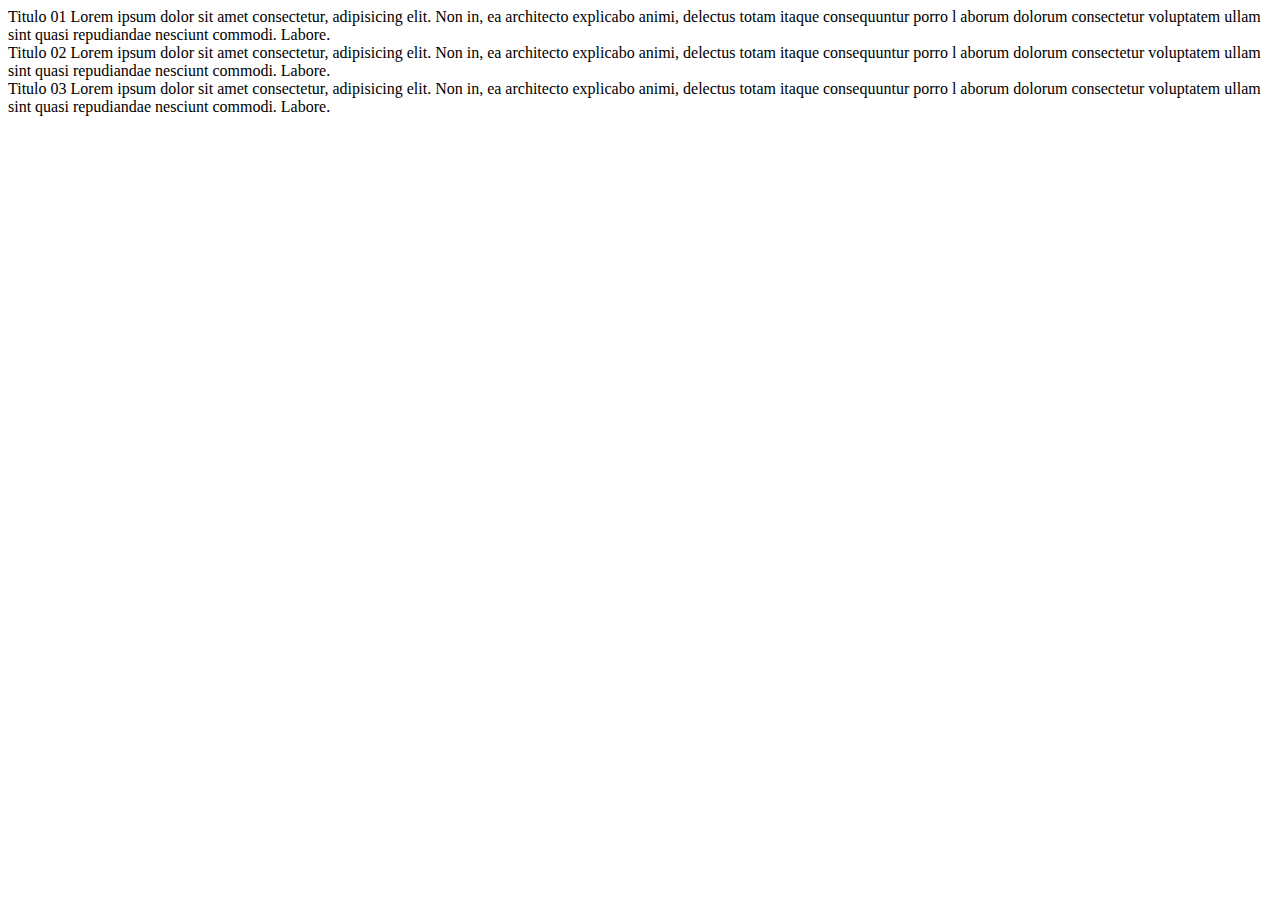
<file: introducaoHTMLeCSS/index.html>
<!DOCTYPE html>
<html lang="pt-br">

<head>
    <title>Aula de HTML</title>
</head>

<body>
    <div>
        Titulo 01
        
        Lorem ipsum dolor sit amet consectetur, adipisicing elit. Non in,
        ea architecto explicabo animi, delectus totam itaque consequuntur porro l
        aborum dolorum consectetur voluptatem ullam sint quasi repudiandae
        nesciunt commodi. Labore.
    </div>
    
    <div>
        Titulo 02
        
        Lorem ipsum dolor sit amet consectetur, adipisicing elit. Non in,
        ea architecto explicabo animi, delectus totam itaque consequuntur porro l
        aborum dolorum consectetur voluptatem ullam sint quasi repudiandae
        nesciunt commodi. Labore.
    </div>

    <div>
        Titulo 03
        
        Lorem ipsum dolor sit amet consectetur, adipisicing elit. Non in,
        ea architecto explicabo animi, delectus totam itaque consequuntur porro l
        aborum dolorum consectetur voluptatem ullam sint quasi repudiandae
        nesciunt commodi. Labore.
    </div>
</body>

</html>
</file>
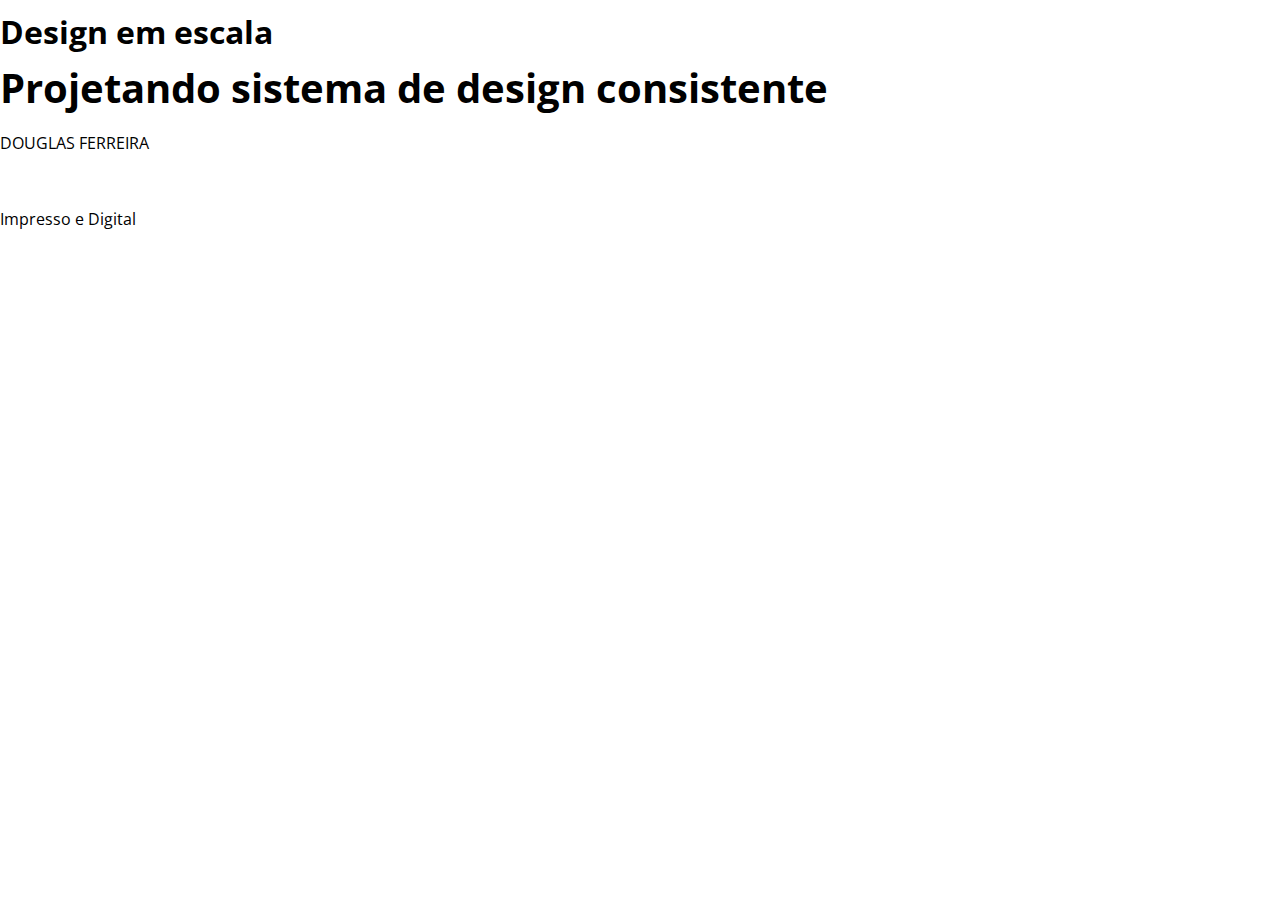
<file: projectSite/index.html>
<!DOCTYPE html>
<html lang="pt-br">

<head>
    <meta charset="UTF-8">
    <meta http-equiv="X-UA-Compatible" content="IE=edge">
    <meta name="viewport" content="width=device-width, initial-scale=1.0">
    <meta name="description" content="Livro Designer - Projetando sistema de design consistente">
    <meta name="keywords" content="Design System, System design , UX e UI">
    <meta name="author" content="Douglas da Silva / Front-End">
    <meta name="generation" content="Visual Studio Code">
    <title>Livro Design System</title>
    <link rel="stylesheet" type="text/css" href="estilo.css">
    <link rel="stylesheet" type="text/css" href="normalize.css">
    <link rel="preconnect" href="https://fonts.googleapis.com">
    <link rel="preconnect" href="https://fonts.gstatic.com" crossorigin>
    <link href="https://fonts.googleapis.com/css2?family=Open+Sans:ital,wght@0,300;0,700;1,300;1,500;1,700&display=swap"
        rel="stylesheet">
</head>

<body>
    <section class="hero-book">
        <header class="title-book">
            <h1>Design <span>em escala</span></h1>
            <h2>Projetando sistema de design consistente</h2>
            <p>DOUGLAS FERREIRA</p>
        </header>
        <div class="wrap-book">
            <img src="image/4ED-escola-de-design-design-ou-designer-qual-a-diferenca.png" width="0" class="book">
            <p>Impresso e Digital</p>
        </div>
        <aside class="wrap_BTN">
            <a href="#" class="BTN-orange">Adquirir</a>
        </aside>
    </section>

</body>
</html>
</file>
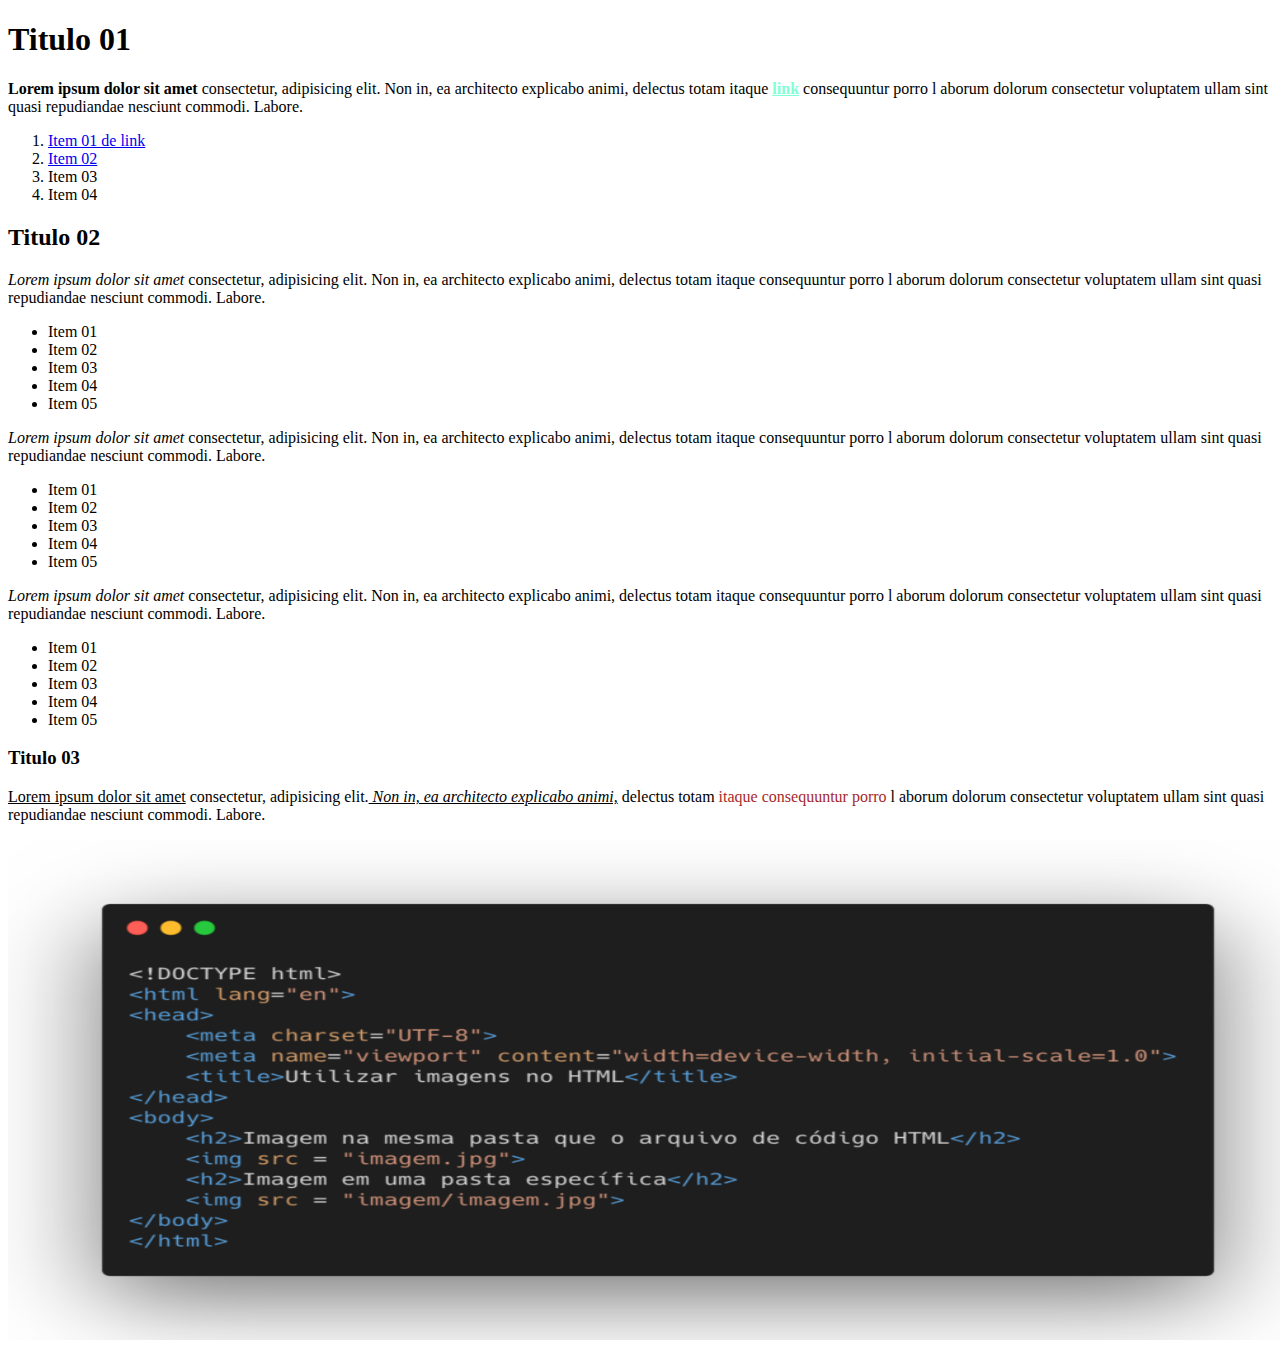
<file: htmleCSSAulaCinco/aulaCinco.html>
<!DOCTYPE html>         
<html lang="pt-br">

<head>
    <title>Aula de HTML</title>
    <meta charset="utf-8">
</head>

<body>
    <div>
        <h1 id="secao-01">Titulo 01</h1>
        <p><strong>Lorem ipsum dolor sit amet</strong> consectetur, adipisicing elit. Non in,
        ea architecto explicabo animi, delectus totam itaque <a href="https://www.chiefofdesign.com.br/" style="color:aquamarine; font-weight: bold;">link</a> consequuntur porro l
        aborum dolorum consectetur voluptatem ullam sint quasi repudiandae
        nesciunt commodi. Labore.</p>
        <ol>
        <li><a href="page2.html">Item 01 de link</a></li>
        <li><a href="#link-Image">Item 02</a></li>
        <li>Item 03</li>
        <li>Item 04</li>
        </ol>
    
    </div>
    
    <div>
        <h2>Titulo 02</h2>
        
        <p><em>Lorem ipsum dolor sit amet</em> consectetur, adipisicing elit. Non in,
        ea architecto explicabo animi, delectus totam itaque consequuntur porro l
        aborum dolorum consectetur voluptatem ullam sint quasi repudiandae
        nesciunt commodi. Labore.</p>
        <ul>
            <li>Item 01</li>
            <li>Item 02</li>
            <li>Item 03</li>
            <li>Item 04</li>
            <li>Item 05</li>
        </ul>

        <p><em>Lorem ipsum dolor sit amet</em> consectetur, adipisicing elit. Non in,
            ea architecto explicabo animi, delectus totam itaque consequuntur porro l
            aborum dolorum consectetur voluptatem ullam sint quasi repudiandae
            nesciunt commodi. Labore.</p>
            <ul>
                <li>Item 01</li>
                <li>Item 02</li>
                <li>Item 03</li>
                <li>Item 04</li>
                <li>Item 05</li>
            </ul>

        <p><em>Lorem ipsum dolor sit amet</em> consectetur, adipisicing elit. Non in,
                ea architecto explicabo animi, delectus totam itaque consequuntur porro l
                aborum dolorum consectetur voluptatem ullam sint quasi repudiandae
                nesciunt commodi. Labore.</p>
                <ul>
                    <li>Item 01</li>
                    <li>Item 02</li>
                    <li>Item 03</li>
                    <li>Item 04</li>
                    <li>Item 05</li>
                </ul>

    </div>

    <div>
        <h3 id="link-Image">Titulo 03</h3>
        
        <p><u>Lorem ipsum dolor sit amet</u> consectetur, adipisicing elit.<span style="font-style:italic;font-style:bold;text-decoration: underline;"> Non in,
        ea architecto explicabo animi,</span> delectus totam <span style="color: brown;">itaque consequuntur porro</span> l
        aborum dolorum consectetur voluptatem ullam sint quasi repudiandae
        nesciunt commodi. Labore.</p>
        <a href="#secao-01"><img src="image/image-html.png" title="Imagem ilustrativa de HTML" alt="Imagem de exemplo de HTML" width="1300" height="500"></a>
    </div>
</body>

</html>
</file>
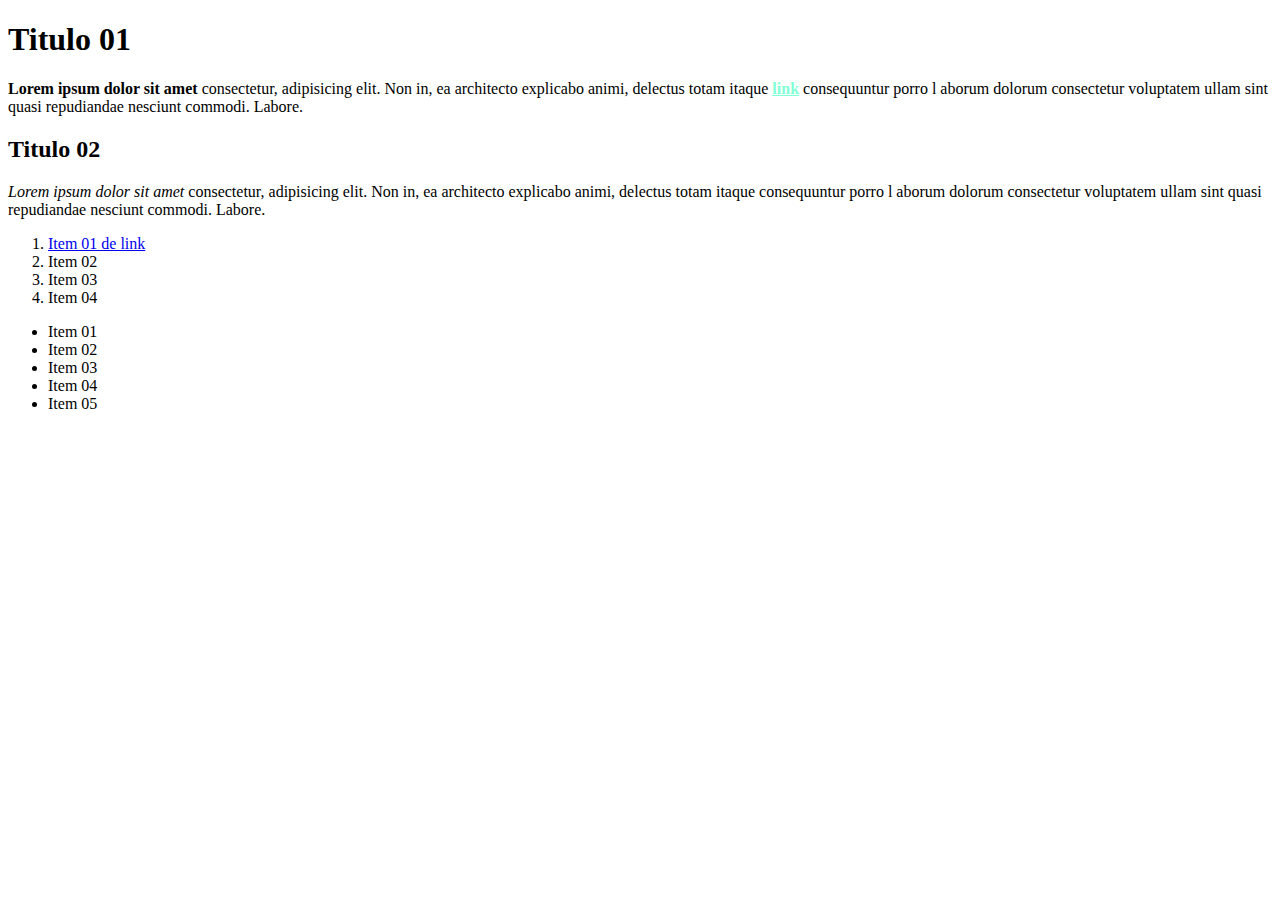
<file: htmleCSSAulaCinco/page2.html>
<!DOCTYPE html>         
<html lang="pt-br">

<head>
    <title>Aula de HTML</title>
    <meta charset="utf-8">
</head>

<body>
    <div>
        <h1>Titulo 01</h1>
        <p><strong>Lorem ipsum dolor sit amet</strong> consectetur, adipisicing elit. Non in,
        ea architecto explicabo animi, delectus totam itaque <a href="https://www.chiefofdesign.com.br/" style="color:aquamarine; font-weight: bold;">link</a> consequuntur porro l
        aborum dolorum consectetur voluptatem ullam sint quasi repudiandae
        nesciunt commodi. Labore.</p>

        <h2>Titulo 02</h2>
        
        <p><em>Lorem ipsum dolor sit amet</em> consectetur, adipisicing elit. Non in,
        ea architecto explicabo animi, delectus totam itaque consequuntur porro l
        aborum dolorum consectetur voluptatem ullam sint quasi repudiandae
        nesciunt commodi. Labore.</p>

        <ol>
        <li><a href="aulaCinco.html" title="Clica aqui nesse link" target="_blank">Item 01 de link</a></li>
        <li>Item 02</li>
        <li>Item 03</li>
        <li>Item 04</li>
        </ol>
    
        <ul>
            <li>Item 01</li>
            <li>Item 02</li>
            <li>Item 03</li>
            <li>Item 04</li>
            <li>Item 05</li>
        </ul>

    </div>
</body>

</html>
</file>
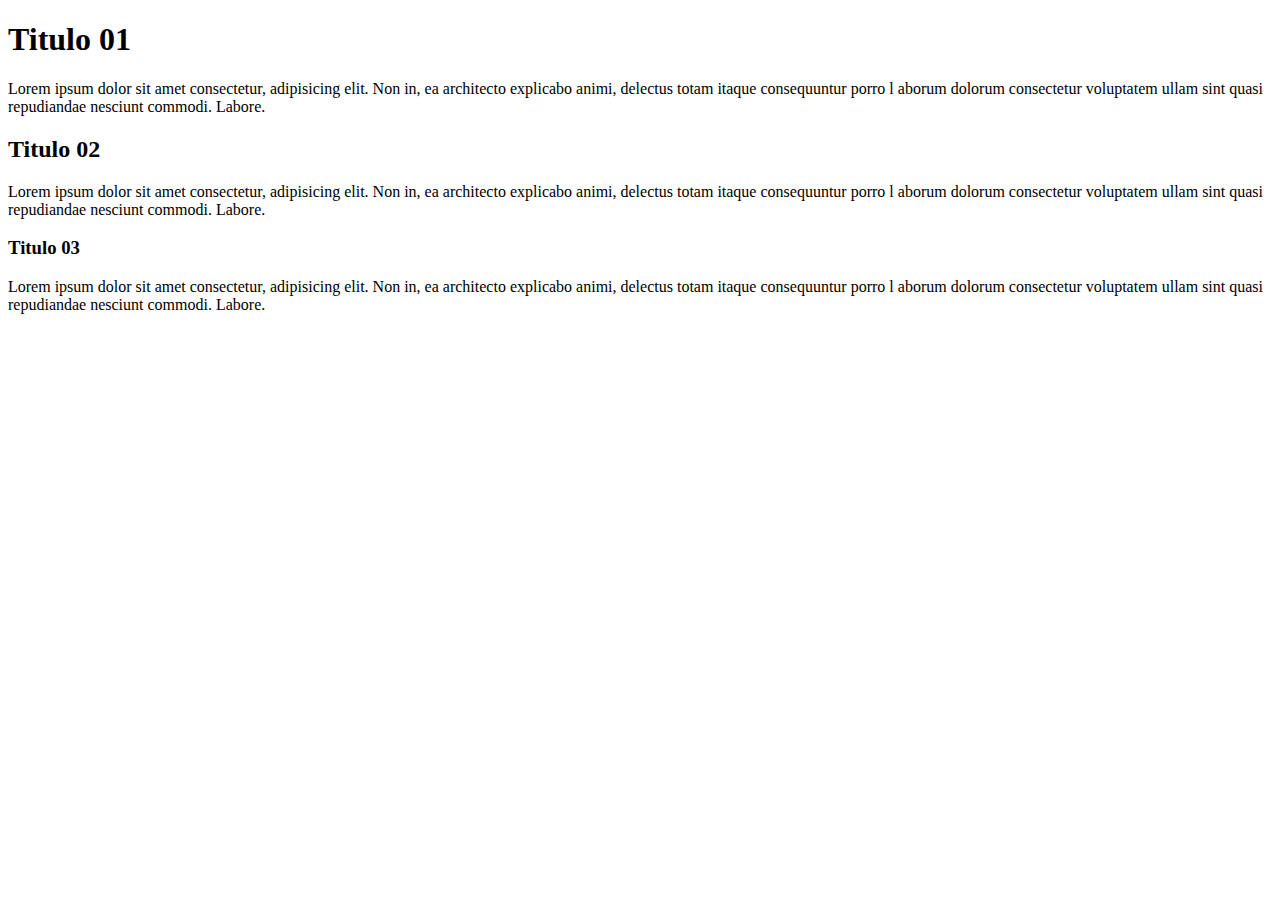
<file: htmleCSSAulaDois/htmlAulaDois.html>
<!DOCTYPE html>         
<html lang="pt-br">

<head>
    <title>Aula de HTML</title>
    <meta charset="utf-8">
</head>

<body>
    <div>
        <h1>Titulo 01</h1>
        <p>Lorem ipsum dolor sit amet consectetur, adipisicing elit. Non in,
        ea architecto explicabo animi, delectus totam itaque consequuntur porro l
        aborum dolorum consectetur voluptatem ullam sint quasi repudiandae
        nesciunt commodi. Labore.</p>
    </div>
    
    <div>
        <h2>Titulo 02</h2>
        
        <p>Lorem ipsum dolor sit amet consectetur, adipisicing elit. Non in,
        ea architecto explicabo animi, delectus totam itaque consequuntur porro l
        aborum dolorum consectetur voluptatem ullam sint quasi repudiandae
        nesciunt commodi. Labore.</p>
    </div>

    <div>
        <h3>Titulo 03</h3>
        
        <p>Lorem ipsum dolor sit amet consectetur, adipisicing elit. Non in,
        ea architecto explicabo animi, delectus totam itaque consequuntur porro l
        aborum dolorum consectetur voluptatem ullam sint quasi repudiandae
        nesciunt commodi. Labore.</p>
    </div>
</body>

</html>
</file>
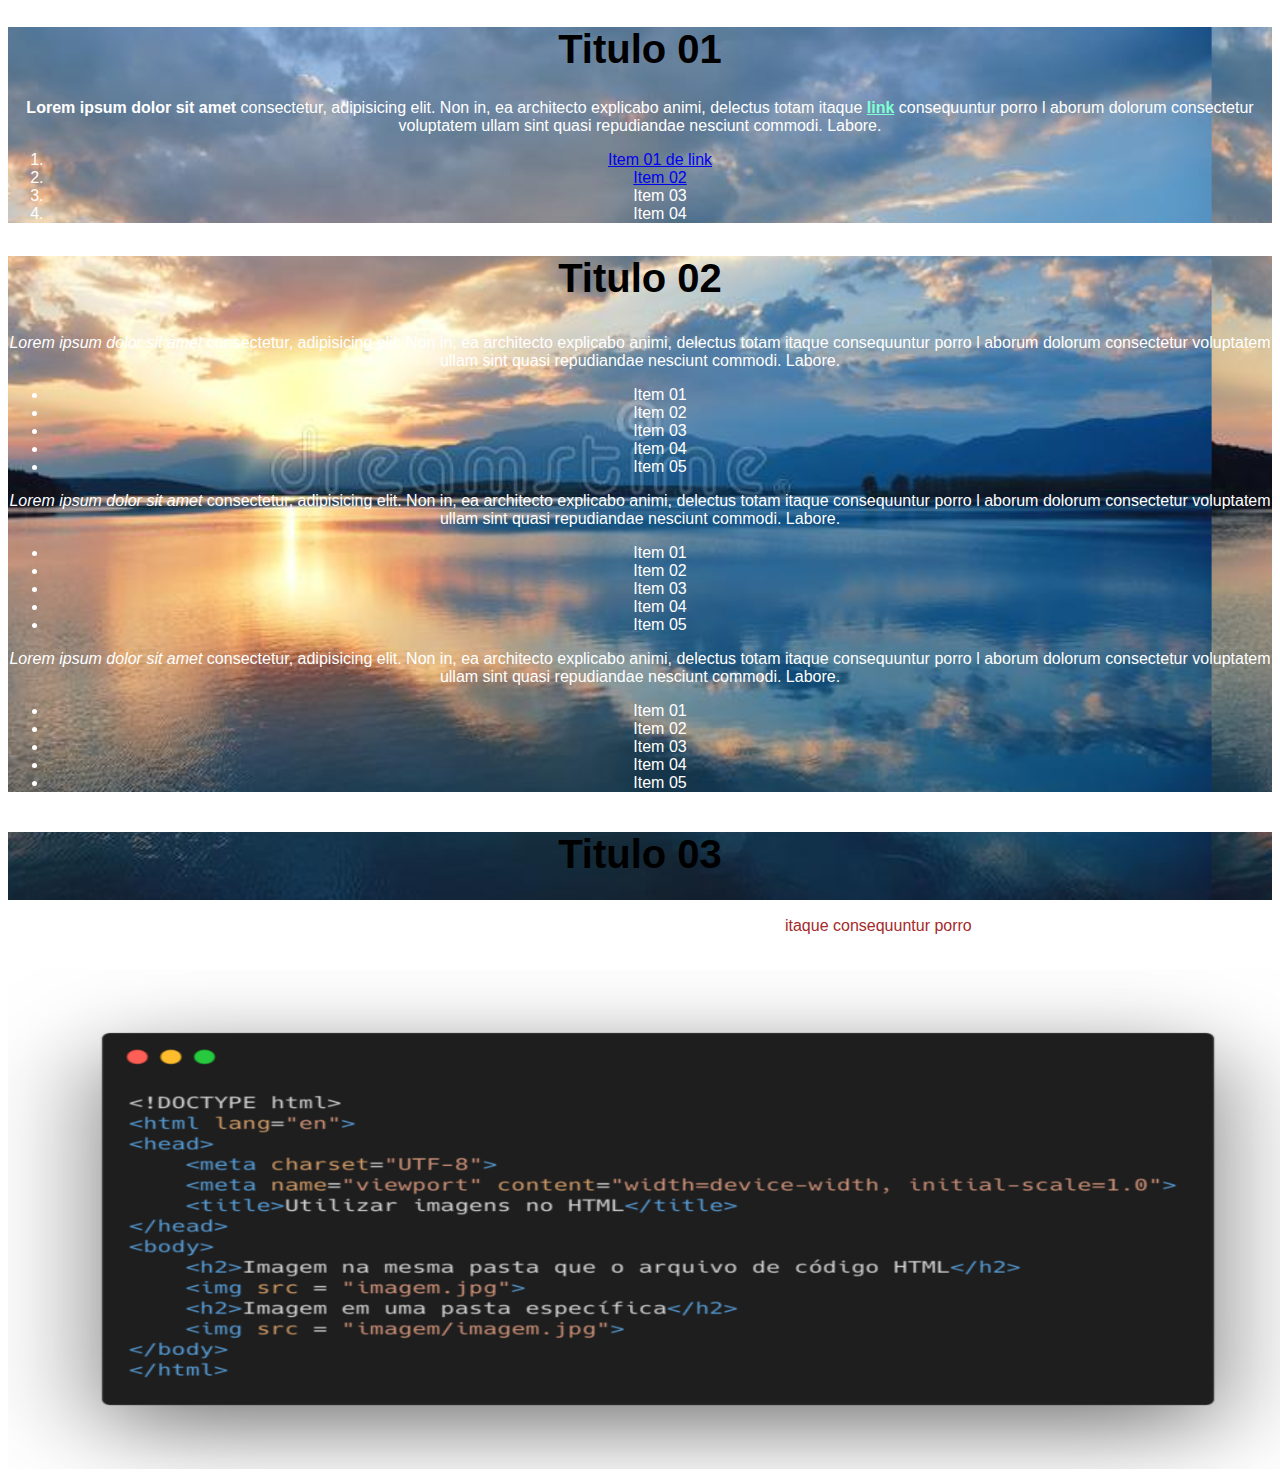
<file: htmleCSSAulaOitoATreze/aulaOitoaTreze.html>
<!DOCTYPE html>         
<html lang="pt-br">

<head>
    <title>Aula de HTML</title>
    <meta charset="utf-8">
    
    <style type="text/css" media="all">
        div{
            background:#FF0000 url(image/porDoSol.jpeg) 200%;
            background-size: cover;
            background-attachment: fixed;
            font-family: Arial, "Helvetica Neue", Helvetica, sans-serif;
            color:white;
            text-align: center;
        }
        #link-Image{
            font-size: 40px;
            color: black;
        }
        #secao-01{
            font-size: 40px;
            color: black;
        }
        #secao-02{
            font-size: 40px;
            color: black;
        }

    </style>
</head>

<body>
    <div>
        <!-- Inicio -->
        <h1 id="secao-01">Titulo 01</h1>
        <p><strong>Lorem ipsum dolor sit amet</strong> consectetur, adipisicing elit. Non in,
        ea architecto explicabo animi, delectus totam itaque <a href="https://www.chiefofdesign.com.br/" style="color:aquamarine; font-weight: bold;">link</a> consequuntur porro l
        aborum dolorum consectetur voluptatem ullam sint quasi repudiandae
        nesciunt commodi. Labore.</p>
        <ol>
        <li><a href="page2.html">Item 01 de link</a></li>
        <li><a href="#link-Image">Item 02</a></li>
        <li>Item 03</li>
        <li>Item 04</li>
        </ol>
    
    </div>
    
    <div>
        <h2 id="secao-02">Titulo 02</h2>
        
        <p><em>Lorem ipsum dolor sit amet</em> consectetur, adipisicing elit. Non in,
        ea architecto explicabo animi, delectus totam itaque consequuntur porro l
        aborum dolorum consectetur voluptatem ullam sint quasi repudiandae
        nesciunt commodi. Labore.</p>
        <ul>
            <li>Item 01</li>
            <li>Item 02</li>
            <li>Item 03</li>
            <li>Item 04</li>
            <li>Item 05</li>
        </ul>

        <p><em>Lorem ipsum dolor sit amet</em> consectetur, adipisicing elit. Non in,
            ea architecto explicabo animi, delectus totam itaque consequuntur porro l
            aborum dolorum consectetur voluptatem ullam sint quasi repudiandae
            nesciunt commodi. Labore.</p>
            <ul>
                <li>Item 01</li>
                <li>Item 02</li>
                <li>Item 03</li>
                <li>Item 04</li>
                <li>Item 05</li>
            </ul>

        <p><em>Lorem ipsum dolor sit amet</em> consectetur, adipisicing elit. Non in,
                ea architecto explicabo animi, delectus totam itaque consequuntur porro l
                aborum dolorum consectetur voluptatem ullam sint quasi repudiandae
                nesciunt commodi. Labore.</p>
                <ul>
                    <li>Item 01</li>
                    <li>Item 02</li>
                    <li>Item 03</li>
                    <li>Item 04</li>
                    <li>Item 05</li>
                </ul>

    </div>

    <div>
        <h3 id="link-Image">Titulo 03</h3>
        
        <p><u>Lorem ipsum dolor sit amet</u> consectetur, adipisicing elit.<span style="font-style:italic;font-style:bold;text-decoration: underline;"> Non in,
        ea architecto explicabo animi,</span> delectus totam <span style="color: brown;">itaque consequuntur porro</span> l
        aborum dolorum consectetur voluptatem ullam sint quasi repudiandae
        nesciunt commodi. Labore.</p>
        <a href="#secao-01"><img src="image/image-html.png" title="Imagem ilustrativa de HTML" alt="Imagem de exemplo de HTML" width="1300" height="500"></a>
    </div>
</body>

</html>
</file>
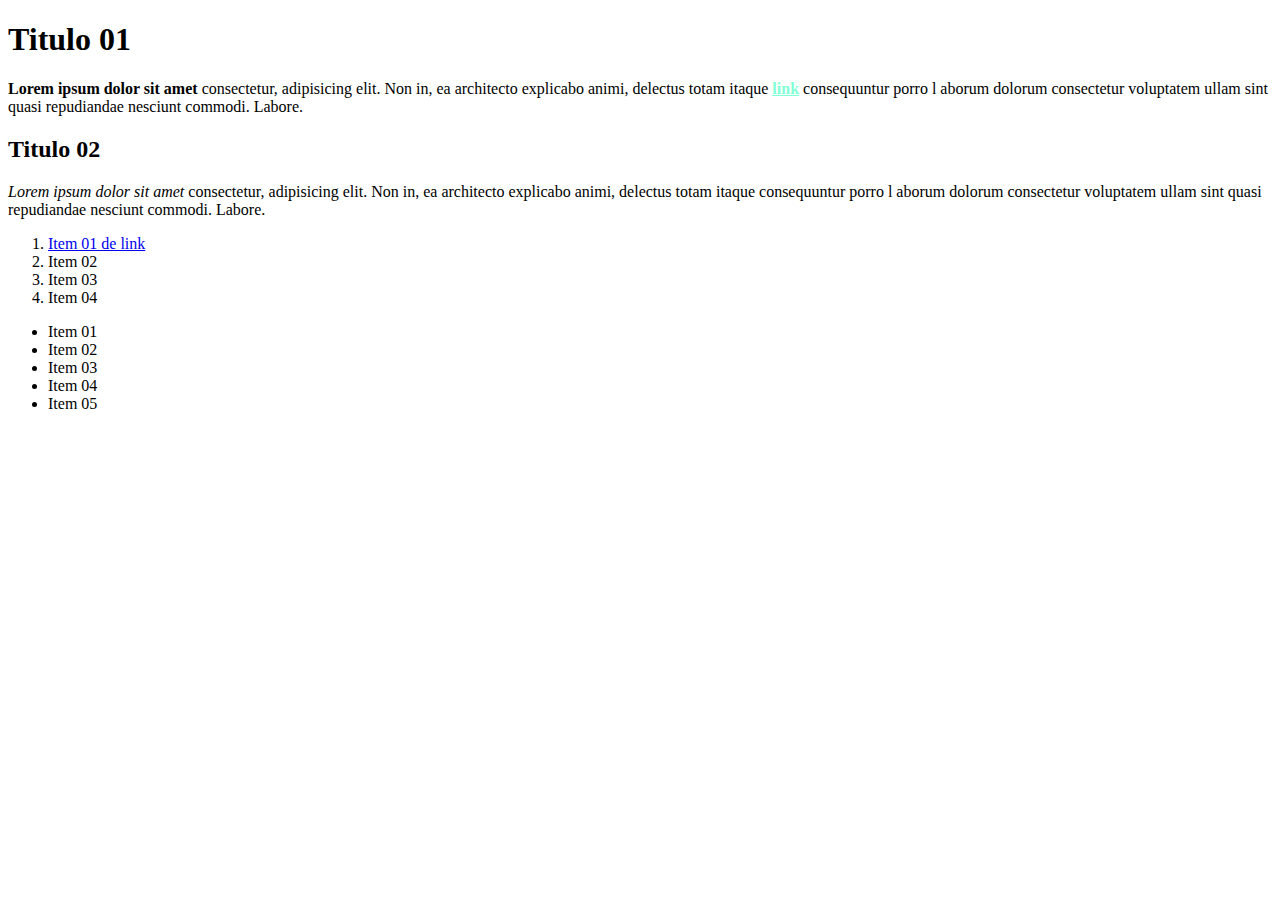
<file: htmleCSSAulaOitoATreze/page2.html>
<!DOCTYPE html>         
<html lang="pt-br">

<head>
    <title>Aula de HTML</title>
    <meta charset="utf-8">
</head>

<body>
    <div>
        <h1>Titulo 01</h1>
        <p><strong>Lorem ipsum dolor sit amet</strong> consectetur, adipisicing elit. Non in,
        ea architecto explicabo animi, delectus totam itaque <a href="https://www.chiefofdesign.com.br/" style="color:aquamarine; font-weight: bold;">link</a> consequuntur porro l
        aborum dolorum consectetur voluptatem ullam sint quasi repudiandae
        nesciunt commodi. Labore.</p>

        <h2>Titulo 02</h2>
        
        <p><em>Lorem ipsum dolor sit amet</em> consectetur, adipisicing elit. Non in,
        ea architecto explicabo animi, delectus totam itaque consequuntur porro l
        aborum dolorum consectetur voluptatem ullam sint quasi repudiandae
        nesciunt commodi. Labore.</p>

        <ol>
        <li><a href="aulaOitoaTreze.html" title="Clica aqui nesse link" target="_blank">Item 01 de link</a></li>
        <li>Item 02</li>
        <li>Item 03</li>
        <li>Item 04</li>
        </ol>
    
        <ul>
            <li>Item 01</li>
            <li>Item 02</li>
            <li>Item 03</li>
            <li>Item 04</li>
            <li>Item 05</li>
        </ul>

    </div>
</body>

</html>
</file>
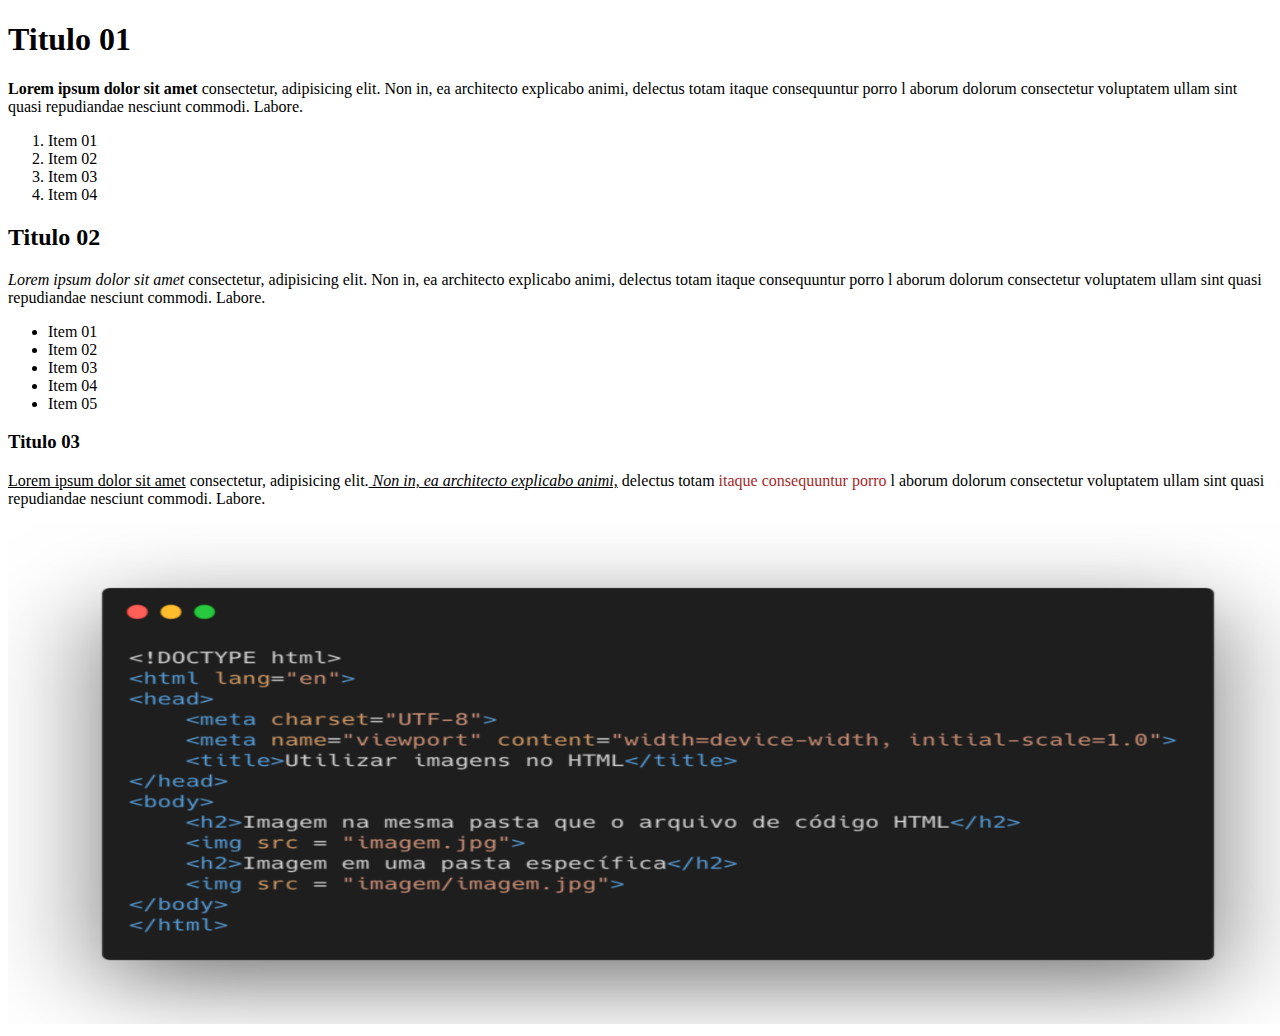
<file: htmleCSSAulaQuatro/htmlAulaQuatro.html>
<!DOCTYPE html>         
<html lang="pt-br">

<head>
    <title>Aula de HTML</title>
    <meta charset="utf-8">
</head>

<body>
    <div>
        <h1>Titulo 01</h1>
        <p><strong>Lorem ipsum dolor sit amet</strong> consectetur, adipisicing elit. Non in,
        ea architecto explicabo animi, delectus totam itaque consequuntur porro l
        aborum dolorum consectetur voluptatem ullam sint quasi repudiandae
        nesciunt commodi. Labore.</p>
        <ol>
        <li>Item 01</li>
        <li>Item 02</li>
        <li>Item 03</li>
        <li>Item 04</li>
        </ol>
    
    </div>
    
    <div>
        <h2>Titulo 02</h2>
        
        <p><em>Lorem ipsum dolor sit amet</em> consectetur, adipisicing elit. Non in,
        ea architecto explicabo animi, delectus totam itaque consequuntur porro l
        aborum dolorum consectetur voluptatem ullam sint quasi repudiandae
        nesciunt commodi. Labore.</p>
        <ul>
            <li>Item 01</li>
            <li>Item 02</li>
            <li>Item 03</li>
            <li>Item 04</li>
            <li>Item 05</li>
        </ul>

    </div>

    <div>
        <h3>Titulo 03</h3>
        
        <p><u>Lorem ipsum dolor sit amet</u> consectetur, adipisicing elit.<span style="font-style:italic;font-style:bold;text-decoration: underline;"> Non in,
        ea architecto explicabo animi,</span> delectus totam <span style="color: brown;">itaque consequuntur porro</span> l
        aborum dolorum consectetur voluptatem ullam sint quasi repudiandae
        nesciunt commodi. Labore.</p>
        <img src="image/image-html.png" title="Imagem ilustrativa de HTML" alt="Imagem de exemplo de HTML" width="1300" height="500">
    </div>
</body>

</html>
</file>
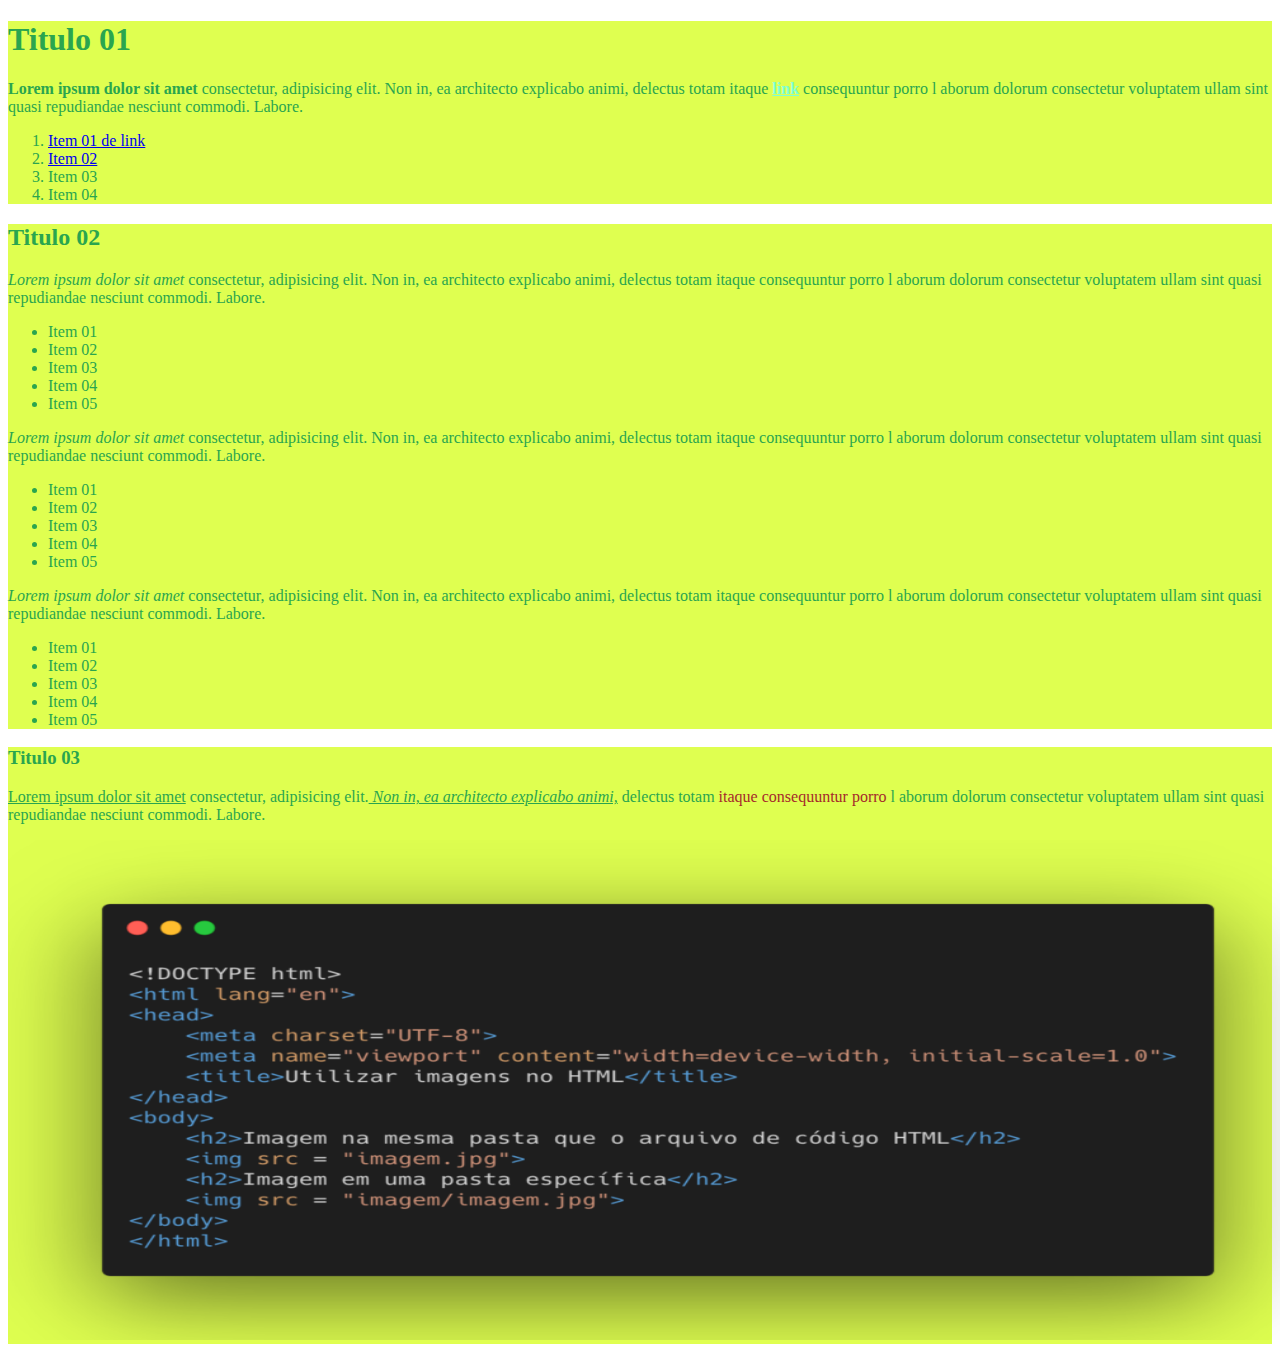
<file: htmleCSSAulaSeis/aulaSeis.html>
<!DOCTYPE html>         
<html lang="pt-br">

<head>
    <title>Aula de HTML</title>
    <meta charset="utf-8">

    <link rel="stylesheet" href="estilo.CSS">

</head>

<body>
    <div>
        <!-- Inicio -->
        <h1 id="secao-01">Titulo 01</h1>
        <p><strong>Lorem ipsum dolor sit amet</strong> consectetur, adipisicing elit. Non in,
        ea architecto explicabo animi, delectus totam itaque <a href="https://www.chiefofdesign.com.br/" style="color:aquamarine; font-weight: bold;">link</a> consequuntur porro l
        aborum dolorum consectetur voluptatem ullam sint quasi repudiandae
        nesciunt commodi. Labore.</p>
        <ol>
        <li><a href="page2.html">Item 01 de link</a></li>
        <li><a href="#link-Image">Item 02</a></li>
        <li>Item 03</li>
        <li>Item 04</li>
        </ol>
    
    </div>
    
    <div>
        <h2>Titulo 02</h2>
        
        <p><em>Lorem ipsum dolor sit amet</em> consectetur, adipisicing elit. Non in,
        ea architecto explicabo animi, delectus totam itaque consequuntur porro l
        aborum dolorum consectetur voluptatem ullam sint quasi repudiandae
        nesciunt commodi. Labore.</p>
        <ul>
            <li>Item 01</li>
            <li>Item 02</li>
            <li>Item 03</li>
            <li>Item 04</li>
            <li>Item 05</li>
        </ul>

        <p><em>Lorem ipsum dolor sit amet</em> consectetur, adipisicing elit. Non in,
            ea architecto explicabo animi, delectus totam itaque consequuntur porro l
            aborum dolorum consectetur voluptatem ullam sint quasi repudiandae
            nesciunt commodi. Labore.</p>
            <ul>
                <li>Item 01</li>
                <li>Item 02</li>
                <li>Item 03</li>
                <li>Item 04</li>
                <li>Item 05</li>
            </ul>

        <p><em>Lorem ipsum dolor sit amet</em> consectetur, adipisicing elit. Non in,
                ea architecto explicabo animi, delectus totam itaque consequuntur porro l
                aborum dolorum consectetur voluptatem ullam sint quasi repudiandae
                nesciunt commodi. Labore.</p>
                <ul>
                    <li>Item 01</li>
                    <li>Item 02</li>
                    <li>Item 03</li>
                    <li>Item 04</li>
                    <li>Item 05</li>
                </ul>

    </div>

    <div>
        <h3 id="link-Image">Titulo 03</h3>
        
        <p><u>Lorem ipsum dolor sit amet</u> consectetur, adipisicing elit.<span style="font-style:italic;font-style:bold;text-decoration: underline;"> Non in,
        ea architecto explicabo animi,</span> delectus totam <span style="color: brown;">itaque consequuntur porro</span> l
        aborum dolorum consectetur voluptatem ullam sint quasi repudiandae
        nesciunt commodi. Labore.</p>
        <a href="#secao-01"><img src="image/image-html.png" title="Imagem ilustrativa de HTML" alt="Imagem de exemplo de HTML" width="1300" height="500"></a>
    </div>
</body>

</html>
</file>
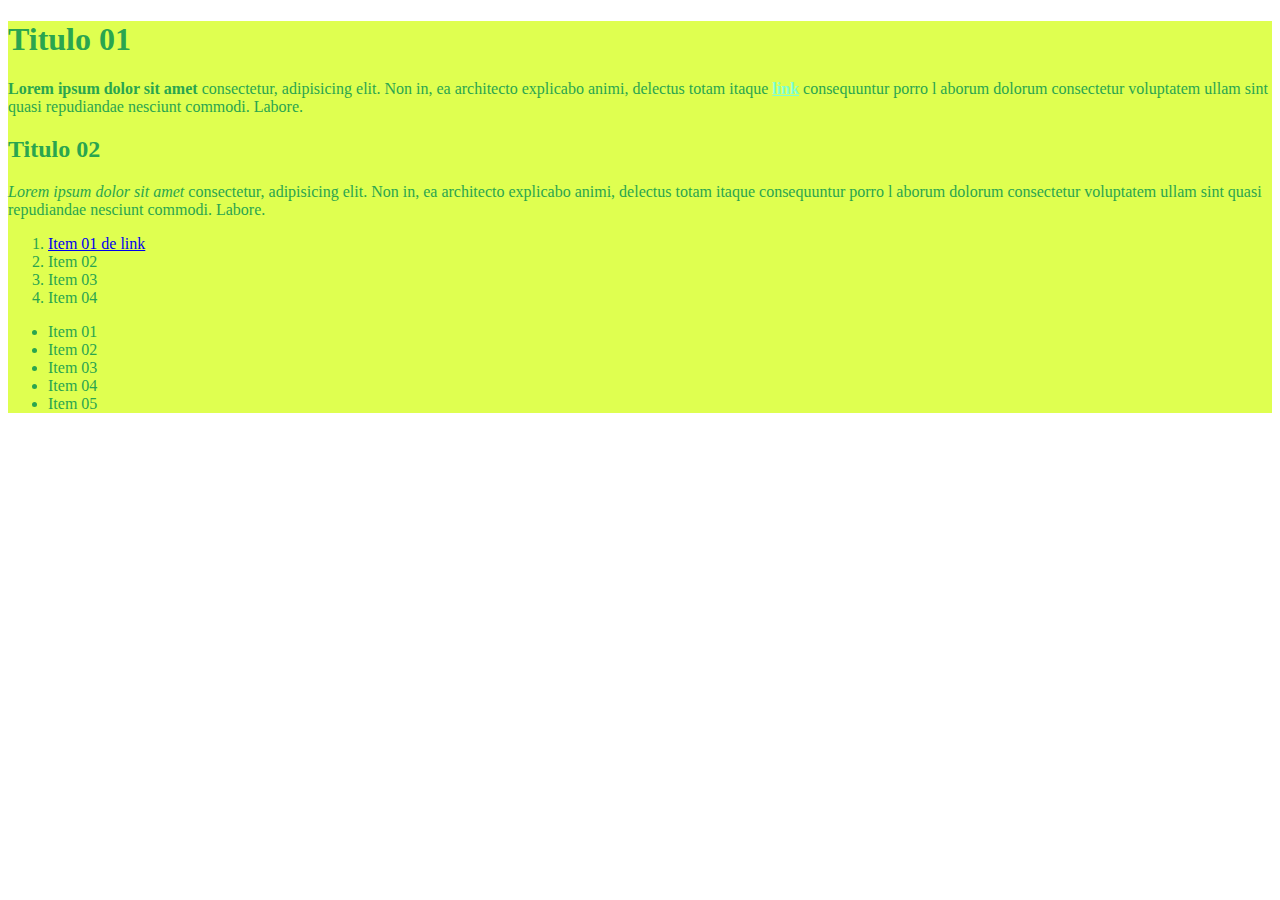
<file: htmleCSSAulaSeis/page2.html>
<!DOCTYPE html>         
<html lang="pt-br">

<head>
    <title>Aula de HTML</title>
    <meta charset="utf-8">
    <link rel="stylesheet" href="estilo.CSS">
</head>

<body>
    <div>
        <h1>Titulo 01</h1>
        <p><strong>Lorem ipsum dolor sit amet</strong> consectetur, adipisicing elit. Non in,
        ea architecto explicabo animi, delectus totam itaque <a href="https://www.chiefofdesign.com.br/" style="color:aquamarine; font-weight: bold;">link</a> consequuntur porro l
        aborum dolorum consectetur voluptatem ullam sint quasi repudiandae
        nesciunt commodi. Labore.</p>

        <h2>Titulo 02</h2>
        
        <p><em>Lorem ipsum dolor sit amet</em> consectetur, adipisicing elit. Non in,
        ea architecto explicabo animi, delectus totam itaque consequuntur porro l
        aborum dolorum consectetur voluptatem ullam sint quasi repudiandae
        nesciunt commodi. Labore.</p>

        <ol>
        <li><a href="aulaCinco.html" title="Clica aqui nesse link" target="_blank">Item 01 de link</a></li>
        <li>Item 02</li>
        <li>Item 03</li>
        <li>Item 04</li>
        </ol>
    
        <ul>
            <li>Item 01</li>
            <li>Item 02</li>
            <li>Item 03</li>
            <li>Item 04</li>
            <li>Item 05</li>
        </ul>

    </div>
</body>

</html>
</file>
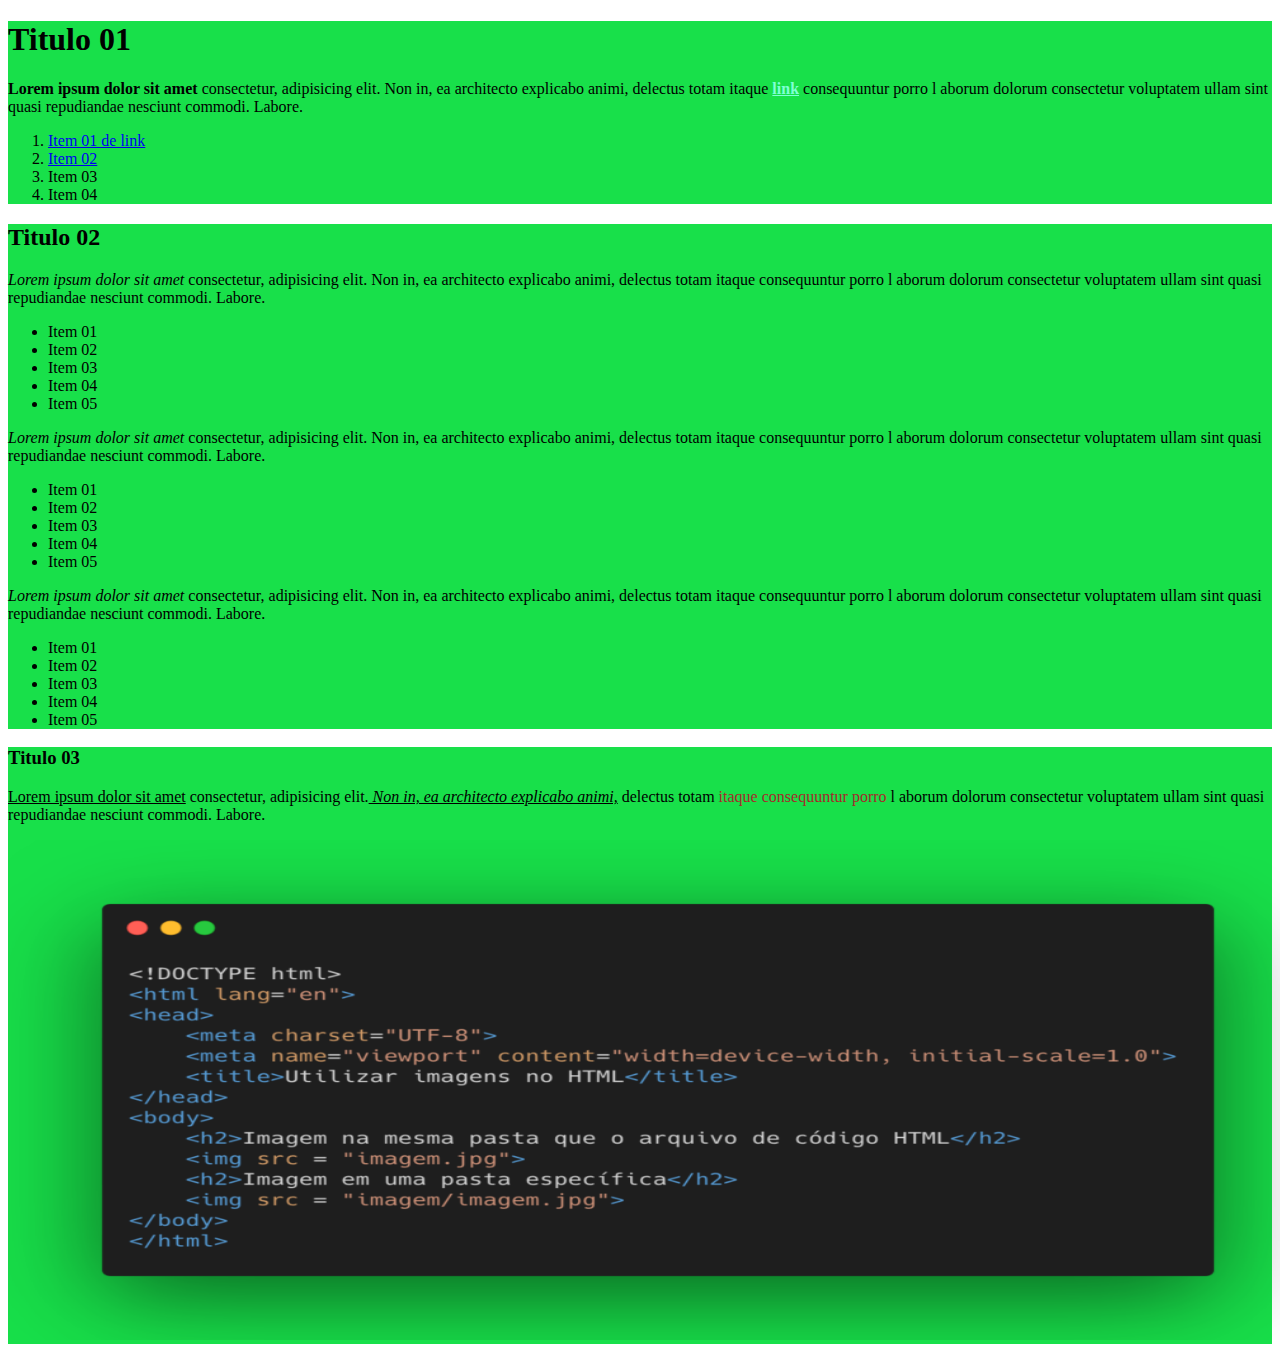
<file: htmleCSSAulaSete/aulaSete.html>
<!DOCTYPE html>         
<html lang="pt-br">

<head>
    <title>Aula de HTML</title>
    <meta charset="utf-8">
    <link rel="stylesheet" href="estilo.CSS">

</head>

<body>
    <div>
        <!-- Inicio -->
        <h1 id="secao-01">Titulo 01</h1>
        <p><strong>Lorem ipsum dolor sit amet</strong> consectetur, adipisicing elit. Non in,
        ea architecto explicabo animi, delectus totam itaque <a href="https://www.chiefofdesign.com.br/" style="color:aquamarine; font-weight: bold;">link</a> consequuntur porro l
        aborum dolorum consectetur voluptatem ullam sint quasi repudiandae
        nesciunt commodi. Labore.</p>
        <ol>
        <li><a href="page2.html">Item 01 de link</a></li>
        <li><a href="#link-Image">Item 02</a></li>
        <li>Item 03</li>
        <li>Item 04</li>
        </ol>
    
    </div>
    
    <div>
        <h2>Titulo 02</h2>
        
        <p><em>Lorem ipsum dolor sit amet</em> consectetur, adipisicing elit. Non in,
        ea architecto explicabo animi, delectus totam itaque consequuntur porro l
        aborum dolorum consectetur voluptatem ullam sint quasi repudiandae
        nesciunt commodi. Labore.</p>
        <ul>
            <li>Item 01</li>
            <li>Item 02</li>
            <li>Item 03</li>
            <li>Item 04</li>
            <li>Item 05</li>
        </ul>

        <p><em>Lorem ipsum dolor sit amet</em> consectetur, adipisicing elit. Non in,
            ea architecto explicabo animi, delectus totam itaque consequuntur porro l
            aborum dolorum consectetur voluptatem ullam sint quasi repudiandae
            nesciunt commodi. Labore.</p>
            <ul>
                <li>Item 01</li>
                <li>Item 02</li>
                <li>Item 03</li>
                <li>Item 04</li>
                <li>Item 05</li>
            </ul>

        <p><em>Lorem ipsum dolor sit amet</em> consectetur, adipisicing elit. Non in,
                ea architecto explicabo animi, delectus totam itaque consequuntur porro l
                aborum dolorum consectetur voluptatem ullam sint quasi repudiandae
                nesciunt commodi. Labore.</p>
                <ul>
                    <li>Item 01</li>
                    <li>Item 02</li>
                    <li>Item 03</li>
                    <li>Item 04</li>
                    <li>Item 05</li>
                </ul>

    </div>

    <div>
        <h3 id="link-Image">Titulo 03</h3>
        
        <p><u>Lorem ipsum dolor sit amet</u> consectetur, adipisicing elit.<span style="font-style:italic;font-style:bold;text-decoration: underline;"> Non in,
        ea architecto explicabo animi,</span> delectus totam <span style="color: brown;">itaque consequuntur porro</span> l
        aborum dolorum consectetur voluptatem ullam sint quasi repudiandae
        nesciunt commodi. Labore.</p>
        <a href="#secao-01"><img src="image/image-html.png" title="Imagem ilustrativa de HTML" alt="Imagem de exemplo de HTML" width="1300" height="500"></a>
    </div>
</body>

</html>
</file>
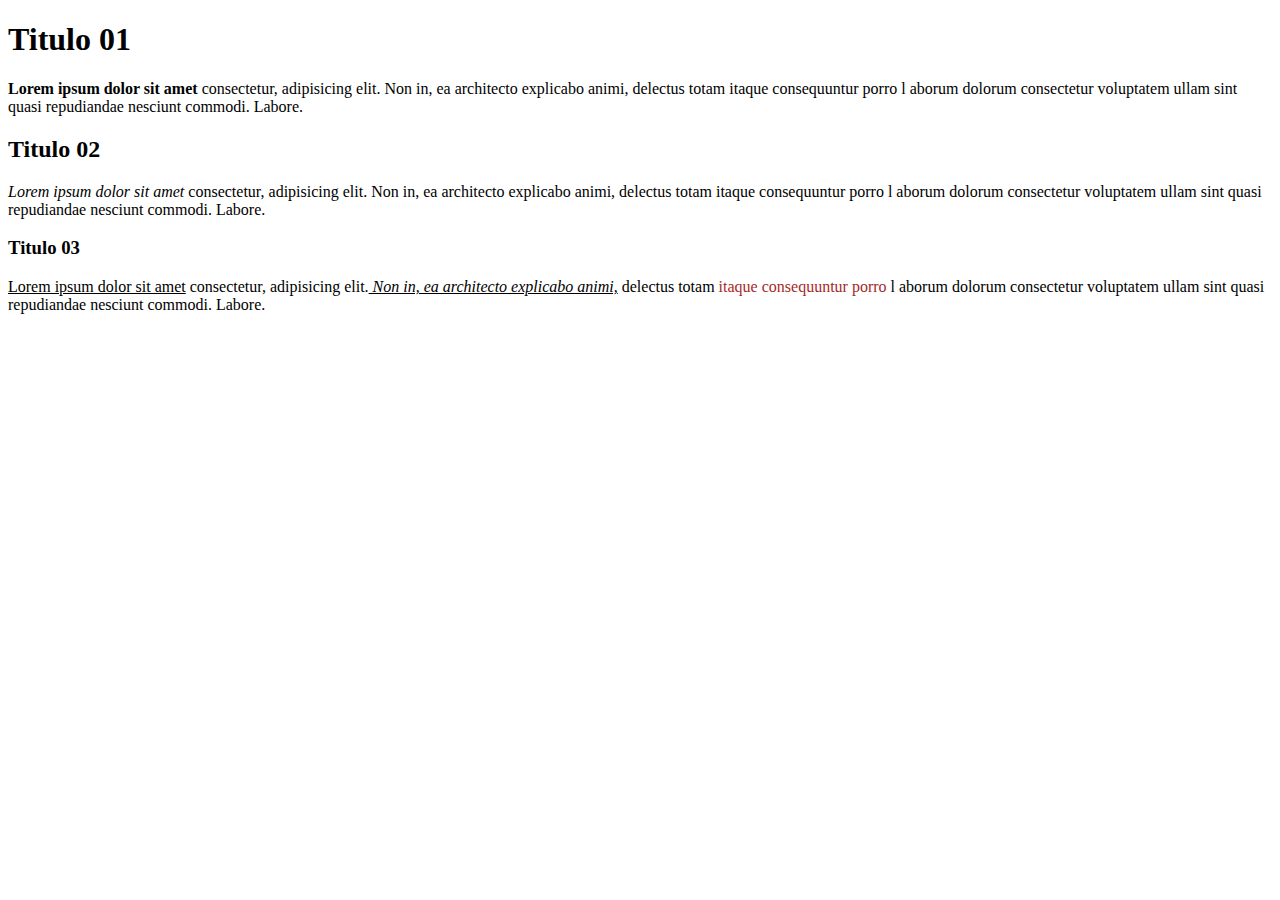
<file: htmleCSSAulatres/htmlAulaTres.html>
<!DOCTYPE html>         
<html lang="pt-br">

<head>
    <title>Aula de HTML</title>
    <meta charset="utf-8">
</head>

<body>
    <div>
        <h1>Titulo 01</h1>
        <p><strong>Lorem ipsum dolor sit amet</strong> consectetur, adipisicing elit. Non in,
        ea architecto explicabo animi, delectus totam itaque consequuntur porro l
        aborum dolorum consectetur voluptatem ullam sint quasi repudiandae
        nesciunt commodi. Labore.</p>
    </div>
    
    <div>
        <h2>Titulo 02</h2>
        
        <p><em>Lorem ipsum dolor sit amet</em> consectetur, adipisicing elit. Non in,
        ea architecto explicabo animi, delectus totam itaque consequuntur porro l
        aborum dolorum consectetur voluptatem ullam sint quasi repudiandae
        nesciunt commodi. Labore.</p>
    </div>

    <div>
        <h3>Titulo 03</h3>
        
        <p><u>Lorem ipsum dolor sit amet</u> consectetur, adipisicing elit.<span style="font-style:italic;font-style:bold;text-decoration: underline;"> Non in,
        ea architecto explicabo animi,</span> delectus totam <span style="color: brown;">itaque consequuntur porro</span> l
        aborum dolorum consectetur voluptatem ullam sint quasi repudiandae
        nesciunt commodi. Labore.</p>
    </div>
</body>

</html>
</file>
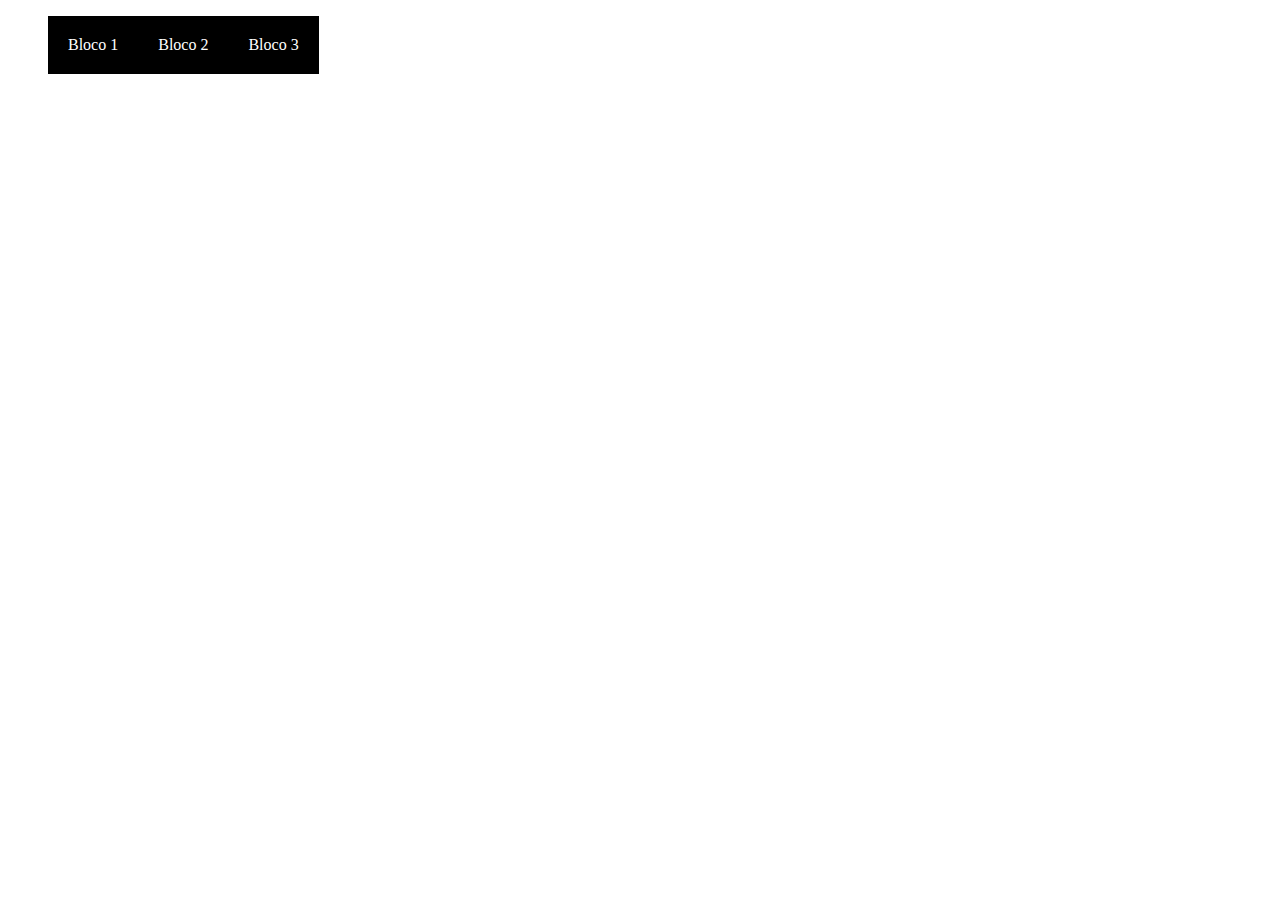
<file: HTMLeCSSTrezeaVinte/block.html>
<!DOCTYPE html>
<html lang="pt-br">
    <head>
        <title></title>
        <meta charset="UTF-8">
        <link href="estilo.CSS" rel="stylesheet" type="text/css">
    </head>
    <body>
    <ol class="li">
        <li>Bloco 1</li>
        <li>Bloco 2</li>
        <li>Bloco 3</li>
    </ol>
    </body>
</html>
</file>
<file: projectSite/estilo.css>
/*Início*/
body{
    font: normal 16px/22px Open Sans;
}
a{
    text-decoration: none;
    color: #FFF;
    display: block;
}
/*titulo*/
h2{
font-size: 2.5em;
}
h2 span,h3{
font-size: 1.5em;
}
/*Hero-book*/
@media (max-width: 768px){

    .hero-book{
        background: #7738c9;
        padding: 90px 60px;
        color: #FFF;
        display: grid;
    }
    .title-book{
        grid-area: author-wrap;
    }
    .title-book h1{
        font-size: 4em;
        line-height: 0.8em;
    }
    .title-book h1 span{
        font-size: 0.4em;
        display: block;
    }
    .title-book h2{
        font-size: 0.8em;
        color: #44D1B6;
    }
    .title-book p{
        background: #44D1B6;
        font-size: 1em;
        padding: 15px;
        display: inline-block;
    }
    .wrap-book{
        position: relative;
    }
    .wrap-book .book{
        width: 100%;
    }
    .wrap-book p{
        position: absolute;
        top: -10%;
        left: -7%;
        background: #FFB300 0% 0% no-repeat;
        width: 68px;
        height: 68px;
        font-size: 0.7em;
        text-align: center;
        text-transform: uppercase;
        line-height: 1.2em;
        box-shadow: 0px 3px 6px #0000;
        border-radius: 50%;
        padding: 15px;
        display: flex;
        justify-content: center;
        align-items: center;
    }
    .wrap_BTN{

    }
    .BTN-orange{
        background: #FFB300;
        width: 100%;
        padding: 15px 0;
        font-size: 1.5em;
        font-weight: bold;
        text-align: center;
        text-transform: uppercase;
        box-shadow:
        rgb(139, 7, 226) 4px 10px,
         rgb(255, 255, 255) 7px 12px,
         rgb(139, 7, 226) 14px 20px,
         rgb(255, 255, 255) 17px 23px;
    }
}
</file>
<file: htmleCSSAulaSeis/estilo.CSS>
div{
    background:rgb(223, 255, 80);
    color:rgb(42, 165, 79);
}
</file>
<file: htmleCSSAulaSete/estilo.CSS>
div{
    background-color:#F000;
    background-color: rgba(24, 224, 74,1);
    background-color: hsla(120, 50, 20, 1);
}
</file>
<file: HTMLeCSSTrezeaVinte/estilo.CSS>
#container{
    width: 500px;
    height: 400px;
    padding: 30px;
    border: 2px solid #FF0000;
    margin: 30px;
    box-sizing: border-box;
    top: 100px;
    left: 200px;
    bottom: 0;
    right:0 ;
}
span{
    background: #FF0000;
    display: block;
}
/* li{
    background: #000;
    color: #FFF;
    border: 2px solid #ccc;
    padding: 30px;
    display: inline-block;
}
*/
li{
    background: #000;
    color: #FFF;
    border: 0px solid #ccc;
    padding: 20px;
    display: block;
    float: left;
}

#bloco01,#bloco02,#bloco03{
    position: absolute;
    width: 300px;
    height: 300px;
    font: bold 2em/8 sans-serif;
    text-align: center;
    color: #FFF;
}
#bloco01{
    background: #EE0000;
    left: 0;
    top: 0;

}
#bloco02{
   
    background: #0000DD;
    left: 30px;
    top: 150px;
}
#bloco03{
    
    background: #00CC00;
    left: 60px;
    top: 300px;
}
</file>
